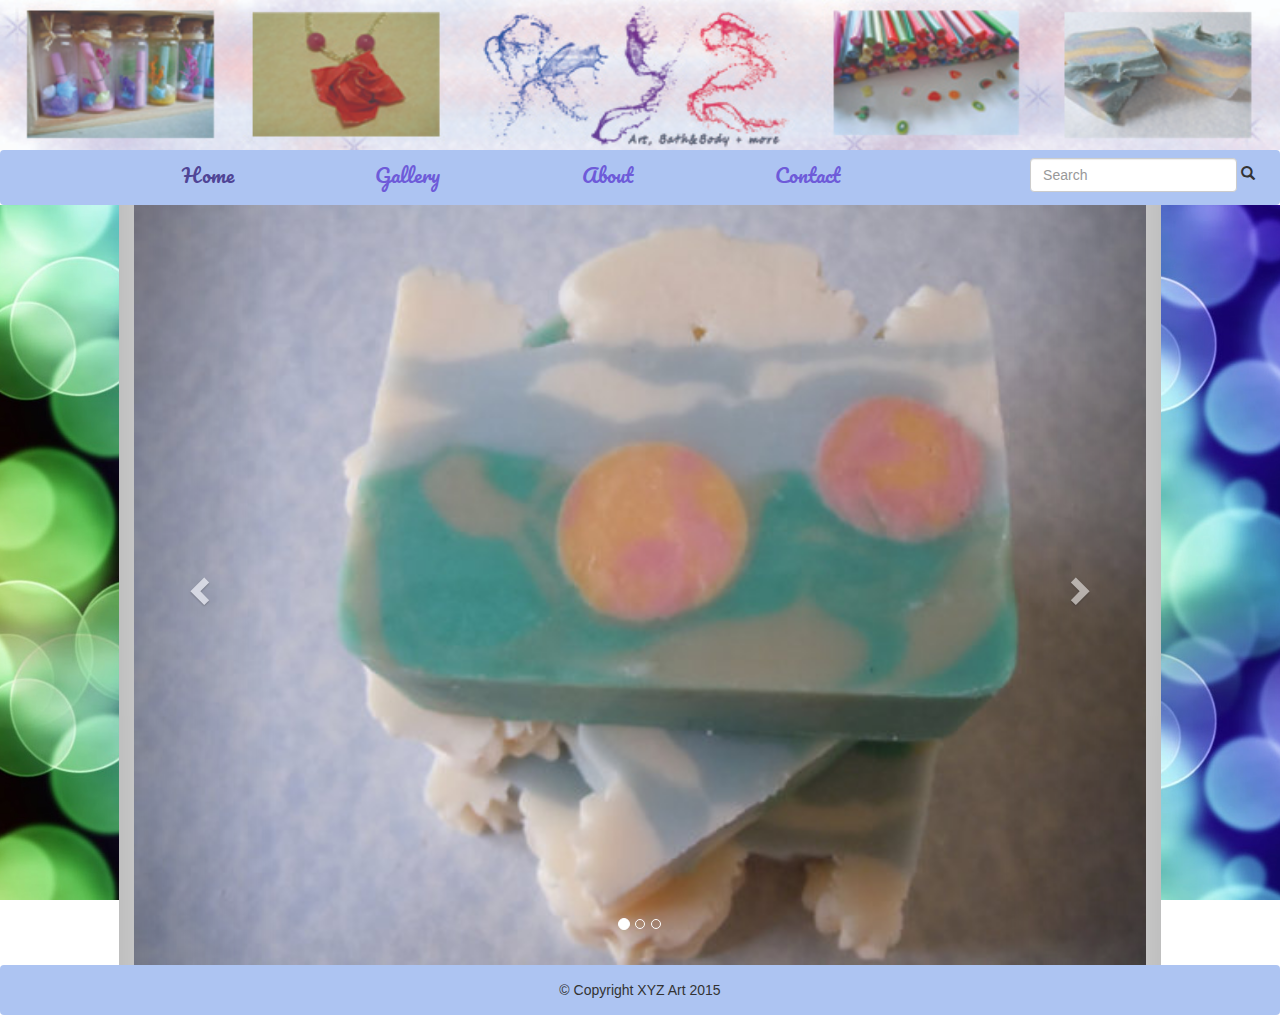
<file: index.html>
<!DOCTYPE html>
<html>

<head>
    <meta charset="utf-8">
    <meta http-equiv="X-UA-Compatible" content="IE=edge">
    <meta name="viewport" content="width=device-width, initial-scale=1">
    <meta name="description" content="Artist Portfolio">
    <meta name="author" content="Xinran Zheng">

    <link href='https://fonts.googleapis.com/css?family=Pacifico' rel='stylesheet' type='text/css'>

    <title>XYZ Art</title>

    <link rel="stylesheet" type="text/css" href="css/normalize.css">
    <link rel="stylesheet" type="text/css" href="css/bootstrap.min.css">
    <link rel="stylesheet" href="css/style.css">

    <style type="text/css">
	    img {
	        width: 100%;
	        height: auto;
	    }
    </style>
</head>

<body>
    <header>
        <img src="img/NewBanner.jpg">
    </header>

    <nav class="navbar navbar-default">
        <ul class="nav navbar-nav">
            <li class="active"><a href="index.html">Home</a></li>
            <li><a href="gallery.html">Gallery</a></li>
            <li><a href="about.html">About</a></li>
            <li><a href="contact.html">Contact</a></li>
        </ul>
        <form class="navbar-form navbar-right" role="search">
    		<div class="form-group">
       			<input type="text" class="form-control" placeholder="Search">
    		</div>
    		<span class="glyphicon glyphicon-search"></span>
		</form>
    </nav>

    <div class="background">
	    <div class="container-fluid">
	        <div id="pictures" class="carousel slide col-md-10 col-md-offset-1" data-ride="carousel" data-pause="hover" data-interval="5000">
	            <!-- Indicators -->
	            <ol class="carousel-indicators">
	                <li data-target="#pictures" data-slide-to="0" class="active"></li>
	                <li data-target="#pictures" data-slide-to="1"></li>
	                <li data-target="#pictures" data-slide-to="2"></li>
	            </ol>
	            <!-- Wrapper for slides -->
	            <div class="carousel-inner" role="listbox">
	                <div class="item active">
	                    <img src="img/portfolio/soap.jpg" alt="soap">
	                </div>
	                <div class="item">
	                    <img src="img/portfolio/rose.jpg" alt="rose necklace">
	                </div>
	                <div class="item">
	                    <img src="img/portfolio/necklace.jpg" alt="necklace">
	                </div>
	            </div>
	            <!-- Left and right controls -->
	            <a class="left carousel-control" href="#pictures" role="button" data-slide="prev">
	                <span class="glyphicon glyphicon-chevron-left" aria-hidden="true"></span>
	                <span class="sr-only">Previous</span>
	            </a>
	            <a class="right carousel-control" href="#pictures" role="button" data-slide="next">
	                <span class="glyphicon glyphicon-chevron-right" aria-hidden="true"></span>
	                <span class="sr-only">Next</span>
	            </a>
	        </div>
		</div>
	</div>

    <footer class="navbar navbar-default">
        <p>&copy Copyright XYZ Art 2015</p>
    </footer>

    <script src="js/jquery-1.11.3.min.js"></script>
    <script src="js/bootstrap.min.js"></script>
</body>

</html>
</file>
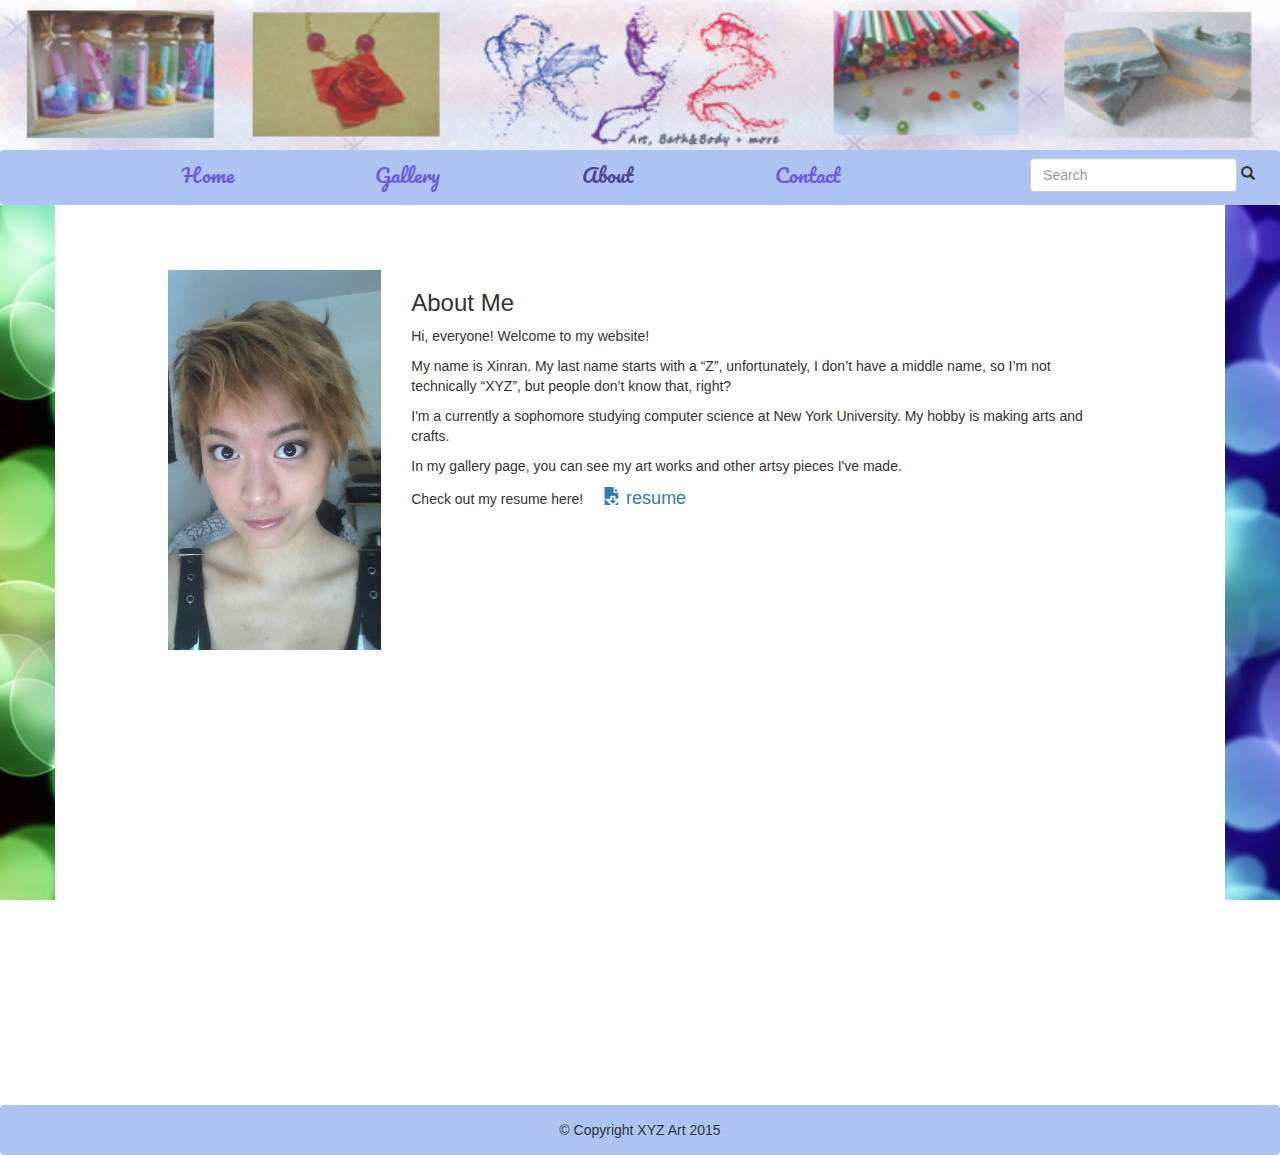
<file: about.html>
<!DOCTYPE html>
<html>
<head>
	<meta charset="utf-8">
    <meta http-equiv="X-UA-Compatible" content="IE=edge">
    <meta name="viewport" content="width=device-width, initial-scale=1">
	<meta name="description" content="Artist Portfolio">
    <meta name="author" content="Xinran Zheng">

    <link href='https://fonts.googleapis.com/css?family=Pacifico' rel='stylesheet' type='text/css'>

	<title>XYZ Art | About</title>

	<link rel="stylesheet" type="text/css" href="css/normalize.css">
	<link rel="stylesheet" type="text/css" href="css/bootstrap.min.css">
	<link rel="stylesheet" href="css/style.css">
</head>
<body>
	<header>
		<img src="img/NewBanner.jpg">
	</header>

	<nav class="navbar navbar-default">
		<ul class="nav navbar-nav">
			<li><a href="index.html">Home</a></li>
			<li><a href="gallery.html">Gallery</a></li>
			<li class="active"><a href="about.html">About</a></li>
			<li><a href="contact.html">Contact</a></li>
		</ul>
		<form class="navbar-form navbar-right" role="search">
    		<div class="form-group">
       			<input type="text" class="form-control" placeholder="Search">
    		</div>
    		<span class="glyphicon glyphicon-search"></span>
		</form>
	</nav>

	<div class="background">
		<div class="container longerpage">
			<div class="pad row">
				<div class="col-md-10 col-md-offset-1">
					<div class="row">
						<div class="col-md-3">
							<img src="img/me40.jpg" alt="Artist">
						</div>

						<article class="col-md-9">
							<h3>About Me</h3>
							<p>Hi, everyone! Welcome to my website!</p>
							<p>My name is Xinran. My last name starts with a “Z”, unfortunately, I don’t have a middle name, so I’m not technically “XYZ”, but people don’t know that, right?</p>
							<p>I'm a currently a sophomore studying computer science at New York University. My hobby is making arts and crafts.</p>
							<p>In my gallery page, you can see my art works and other artsy pieces I've made.</p>

							<p>Check out my resume here! <a href="resume.docx" class="btn-lg">
	    						<span class="glyphicon glyphicon-save-file" aria-hidden="true"></span>   resume</a>
	    					</p>
							

						</article>
					</div>
				</div>
			</div>
		</div>
	</div>

	<footer class="navbar navbar-default">
		<p>&copy Copyright XYZ Art 2015</p>
	</footer>

	<script src="js/jquery-1.11.3.min.js"></script>
	<script src="js/bootstrap.min.js"></script>
</body>
</html>
</file>
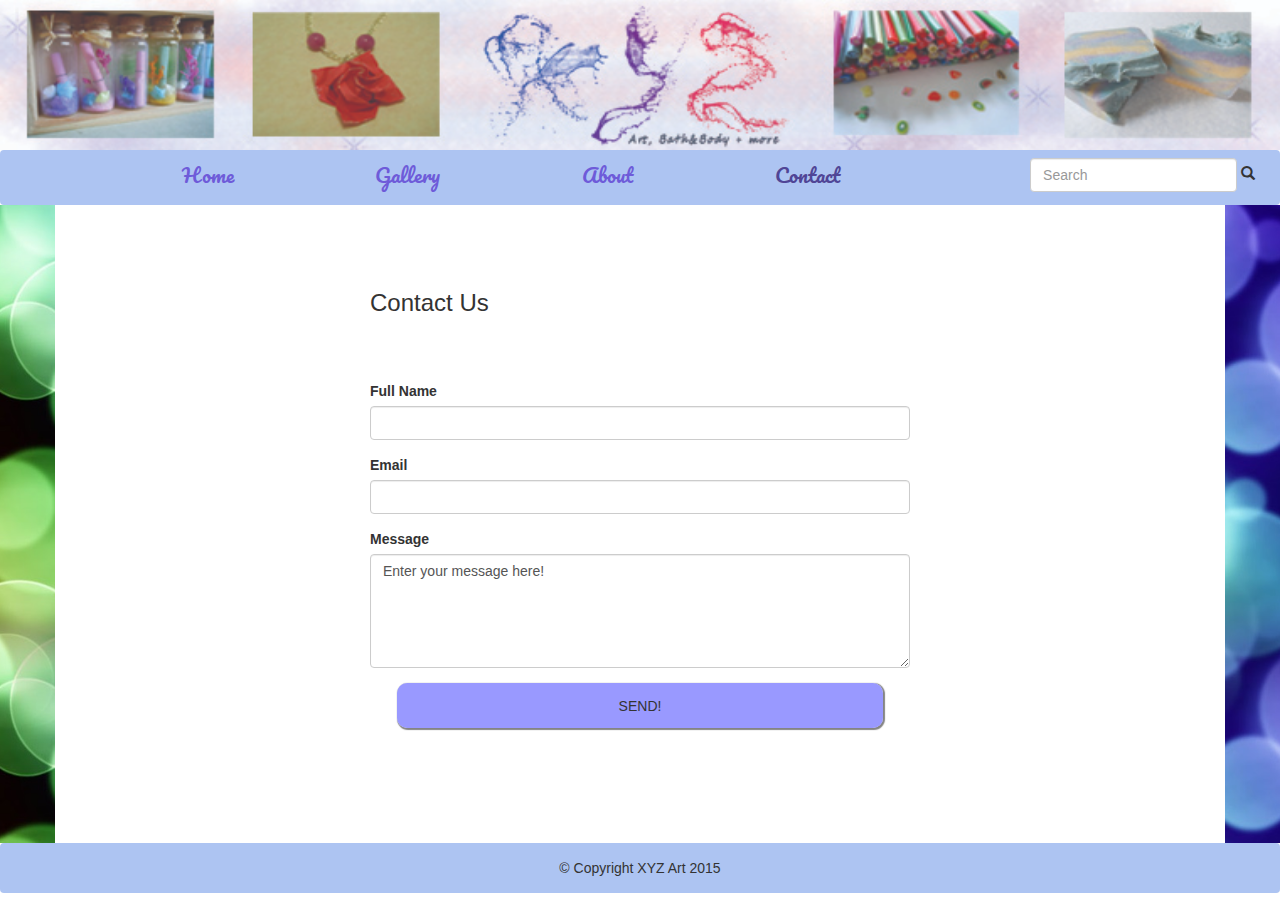
<file: contact.html>
<!DOCTYPE html>
<html>
<head>
	<meta charset="utf-8">
    <meta http-equiv="X-UA-Compatible" content="IE=edge">
    <meta name="viewport" content="width=device-width, initial-scale=1">
	<meta name="description" content="Artist Portfolio">
    <meta name="author" content="Xinran Zheng">

    <link href='https://fonts.googleapis.com/css?family=Pacifico' rel='stylesheet' type='text/css'>

	<title>XYZ Art | Contact Us</title>

	<link rel="stylesheet" type="text/css" href="css/normalize.css">
	<link rel="stylesheet" type="text/css" href="css/bootstrap.min.css">
	<link rel="stylesheet" href="css/style.css">
</head>
<body>
	<header>
		<img src="img/NewBanner.jpg">
	</header>

	<nav class="navbar navbar-default">
		<ul class="nav navbar-nav">
			<li><a href="index.html">Home</a></li>
			<li><a href="gallery.html">Gallery</a></li>
			<li><a href="about.html">About</a></li>
			<li class="active"><a href="contact.html">Contact</a></li>
		</ul>
		<form class="navbar-form navbar-right" role="search">
    		<div class="form-group">
       			<input type="text" class="form-control" placeholder="Search">
    		</div>
    		<span class="glyphicon glyphicon-search"></span>
		</form>
	</nav>

	<div class="background">
		<div class="container">
			<div class="pad col-md-6 col-md-offset-3">
				<div>
					<h3>Contact Us</h3>
				</div>
				<form action="#" method="POST">
					<div class="pad form-group">
					    <label for="name">Full Name</label>
					    <input type="text" class="form-control" id="name">
					</div>

					<div class="form-group">
					    <label for="email">Email</label>
					    <input type="email" class="form-control">
					</div>

					<div class="form-group">
    					<label for="message">Message</label>
  						<textarea class="form-control" rows="5" id="message">Enter your message here!</textarea>
					</div>

	                <div class="form-group">
	               		<button type="submit" class="btn"> SEND!</button>
	                </div>
	            <div class="pad2"></div>
				</form>
			</div>
		</div>
	</div>

	<footer class="navbar navbar-default">
		<p>&copy Copyright XYZ Art 2015</p>
	</footer>

	<script src="js/jquery-1.11.3.min.js"></script>
	<script src="js/bootstrap.min.js"></script>
</body>
</html>
</file>
<file: css/style.css>
header{
	width: 100%;
	height: 150px;
	margin: 0 auto;
}

header img{
	display: block;
	width: 100%;
	height: 150px;
	padding: 0;
	margin: 0 auto;
}

html body{
	height: 100vh;
}

nav ul li{
	font-family: 'Pacifico', 'Kaushan Script', cursive;
    font-size: 20px;
    line-height: 50px;
    width: 200px;
}

ul li a{
	padding: 8px 20px;
}

div.container img{
	width: 250px;
	height: 100%;
}

footer{
	text-align: center;
	line-height: 50px;
}

footer p{
	margin: 0;
}

input{
	width: 90%;
	height: 40px;
}

textarea{
	width: 90%;
	border: 1px solid #999;
	height:80px;
}

img{
	display: block;
	margin: 0 auto;
}

div.container img{
	width: 100%;
}

.polaroid img{
	padding: 10px;
}

p.description{
	line-height: 40px;
	margin: 0;
}
.background{
	background: url(../img/background.jpg) no-repeat center center fixed; 
	-webkit-background-size: cover;
	-moz-background-size: cover;
	-o-background-size: cover;
	background-size: cover;
}

.container{
	background-color: white;
}

#pictures{
	background-color: white;
}

.longerpage{
	height: 100vh;
}

.navbar{
	margin-bottom: 0;
	border: none;
}

.navbar .navbar-nav {
    display: inline-block;
    float: none;
}

.navbar{
    text-align: center;
}

.navbar-right{
	margin-right: 10px;
}
.navbar-default{
	background-color: rgba(92, 138, 230, .5);
}

.navbar-default .navbar-nav > li > a {
	color: rgb(110, 91, 217);
}

.navbar-default .navbar-nav>li>a:focus, 
.navbar-default .navbar-nav>li>a:hover {
    color: rgb(80, 69, 150);
    background-color: transparent;
}

.navbar-default .navbar-nav>.active>a, 
.navbar-default .navbar-nav>.active>a:focus, 
.navbar-default .navbar-nav>.active>a:hover {
    color: rgb(80, 69, 150);
	background-color: rgba(92, 138, 230, 0);
}

.polaroid {
	background-color: #f1f1f1;
	width: 90%;
	margin: 0 auto;
	-webkit-box-shadow: 3px 3px 3px 3px rgba(10, 10, 10, 10, .5);/*chrome and safari*/
	-mod-box-shadow: 3px 3px 3px 3px rgba(10, 10, 10, .5);/*modzilla*/
	box-shadow: 3px 3px 3px 3px rgba(10, 10, 10, .5);/*default newer browsers*/
}

.description{
	font-family: 'Pacifico', 'Kaushan Script', cursive;
    font-size: 15px;
    text-align: center;
    padding-bottom: 10px;
    height: 40px;
}

.pad{
	margin-top: 65px;
}

.pad1{
	padding-top: 21px;
}

.pad2{
	padding-top: 100px;
}

.f_label{
	text-align: right;
	line-height: 40px;
}

.btn{
	border-radius: 10px;
  	height: 45px;
    width: 90%;
    display: block;
    margin: 0 auto;
    background-color: rgba(128, 128, 255, .8);
    -webkit-box-shadow: 1px 1px 1px 1px rgba(10, 10, 10, 10, .5);/*chrome and safari*/
	-mod-box-shadow: 1px 1px 1px 1px rgba(10, 10, 10, .5);/*modzilla*/
	box-shadow: 1px 1px 1px 1px rgba(10, 10, 10, .5);/*default newer browsers*/
}

.btn:hover{
	background-color: rgb(80, 69, 144);
	color:white;
}
</file>
